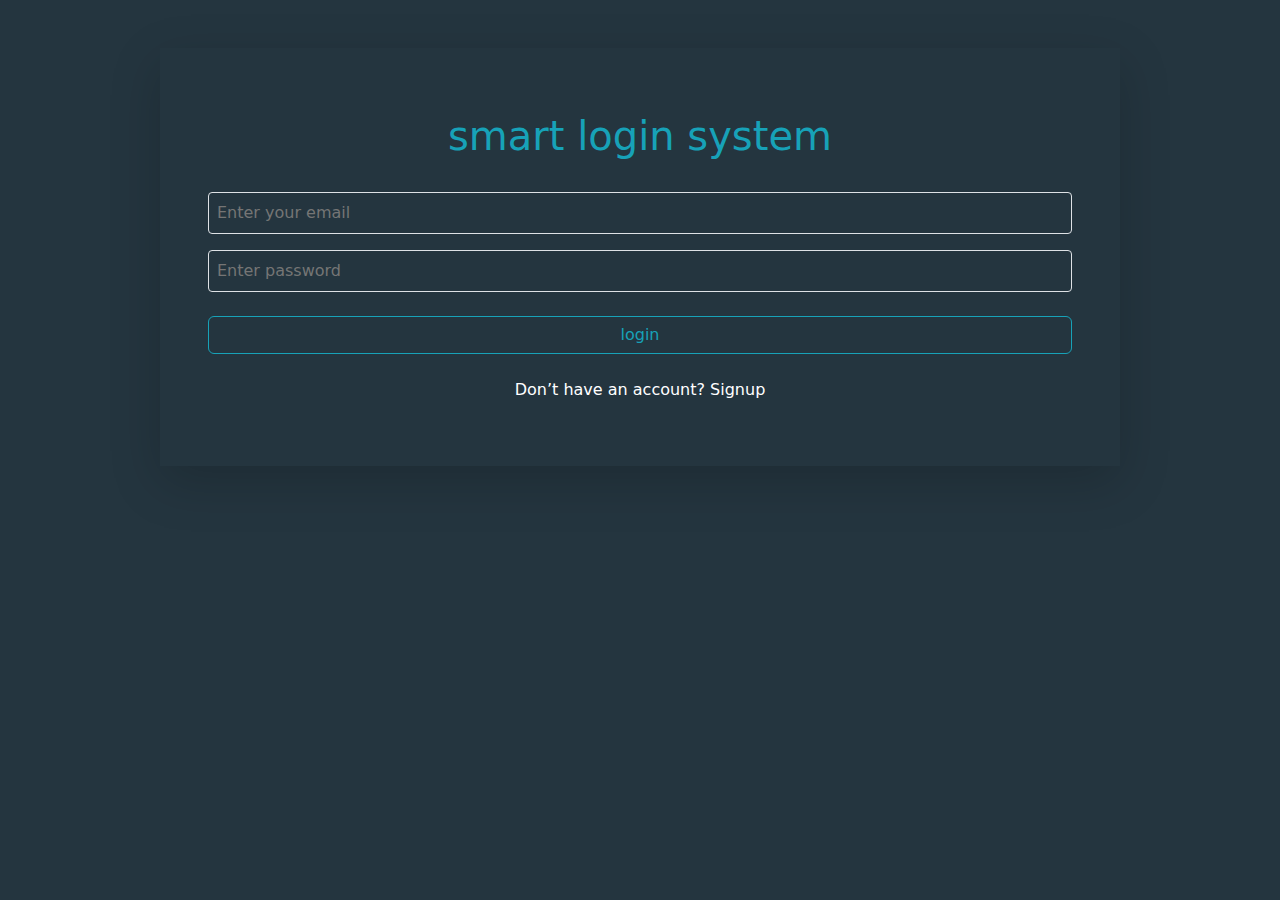
<file: index.html>
<!DOCTYPE html>
<html lang="en">
<head>
    <meta charset="UTF-8">
    <meta name="viewport" content="width=device-width, initial-scale=1.0">
    <title>login</title>
    <link href="https://cdn.jsdelivr.net/npm/bootstrap@5.3.3/dist/css/bootstrap.min.css" rel="stylesheet" integrity="sha384-QWTKZyjpPEjISv5WaRU9OFeRpok6YctnYmDr5pNlyT2bRjXh0JMhjY6hW+ALEwIH" crossorigin="anonymous">
    <link href="css/main.css" rel="stylesheet"/>
</head>
<body id="sup">

    <div class="up d-flex  p-5 flex-column m-auto text-center my-5 shadow-lg   w-75 ">
     <h1 class="my-3 "> smart login system</h1>
     <input placeholder="Enter your email " class="bg p-2 border rounded-1 my-3 text-white" id="email-in">
     <div class="alert d-none "><p class=" text-danger">ex:bothiana@yahoo.com</p></div>
     <input placeholder="Enter password " class="bg p-2 border rounded-1 text-white" id="pass-in">
     <div id="massage2" >
     </div>
   
     <button class=" btn my-4 b" id="log">login</button>
     <p>Don’t have an account? <a href="signup.html">Signup</a></p>
    </div>


   


  

    <script src="https://cdn.jsdelivr.net/npm/bootstrap@5.3.3/dist/js/bootstrap.bundle.min.js" integrity="sha384-YvpcrYf0tY3lHB60NNkmXc5s9fDVZLESaAA55NDzOxhy9GkcIdslK1eN7N6jIeHz" crossorigin="anonymous"></script>
    <script src="js/script.js"></script>
</body>
</html>
</file>
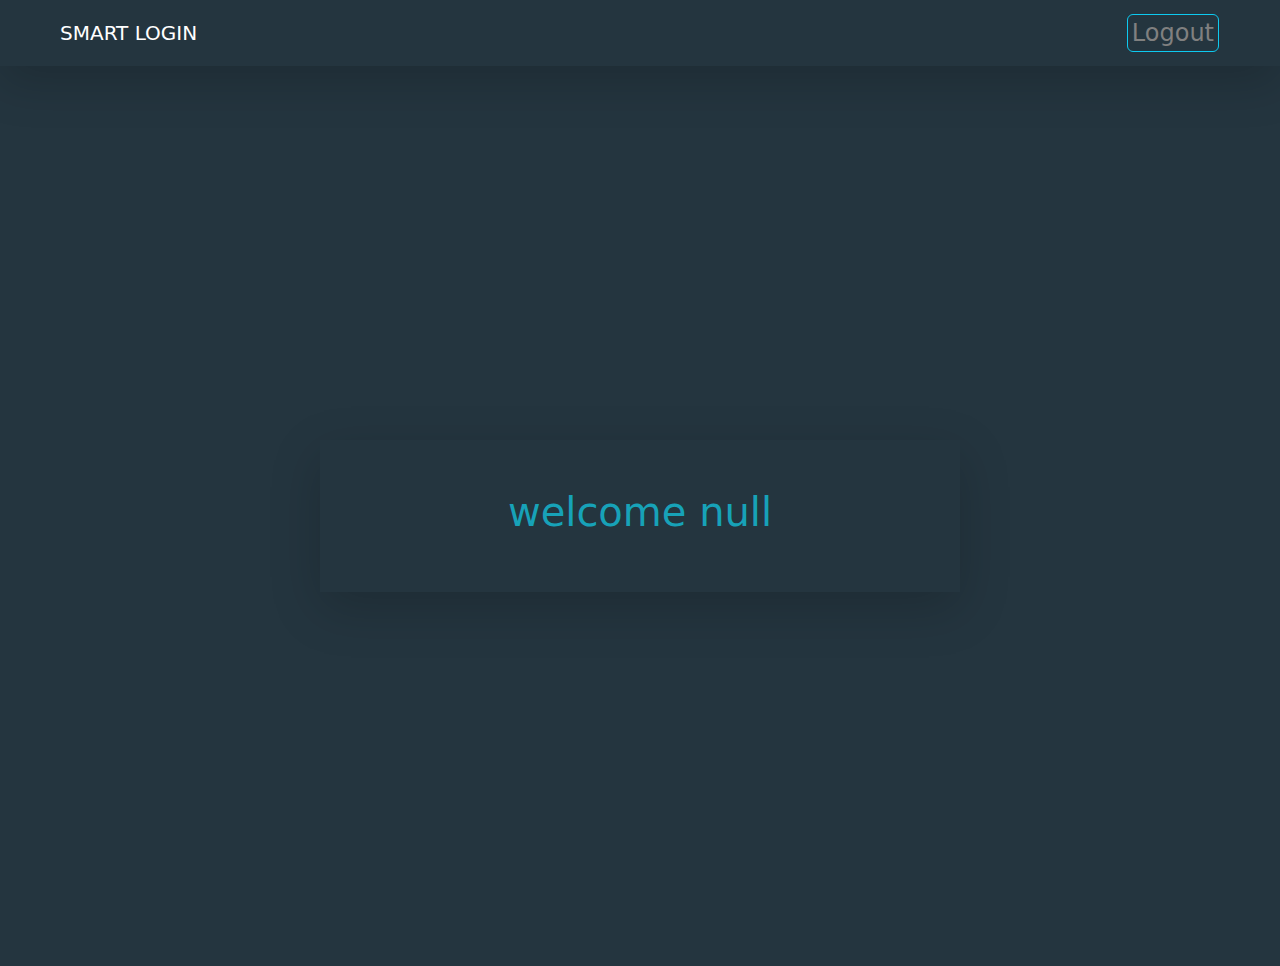
<file: home.html>
<!DOCTYPE html>
<html lang="en">
<head>
    <meta charset="UTF-8">
    <meta name="viewport" content="width=device-width, initial-scale=1.0">
    <title>login</title>
    <link href="https://cdn.jsdelivr.net/npm/bootstrap@5.3.3/dist/css/bootstrap.min.css" rel="stylesheet" integrity="sha384-QWTKZyjpPEjISv5WaRU9OFeRpok6YctnYmDr5pNlyT2bRjXh0JMhjY6hW+ALEwIH" crossorigin="anonymous">
    <link href="css/main.css" rel="stylesheet"/>
</head>
<body>

   


    
      

      <nav class="navbar navbar-expand-lg  shadow-lg">
        <div class="container-fluid">
          <a class="navbar-brand ps-5" href="#">SMART LOGIN</a>
         <button class="btn pe-5 "><a href="index.html" class="text-decoration-none fs-4 border border-y p-1 rounded-2 border-info">Logout</a></button>
          
        
          </div>
       
      </nav>
      <div class=" d-flex justify-content-center align-items-center text-center vh-100 ">
        <div id="home" class="w-50 p-5 shadow-lg"></div>
      </div>





      <script src="https://cdn.jsdelivr.net/npm/bootstrap@5.3.3/dist/js/bootstrap.bundle.min.js" integrity="sha384-YvpcrYf0tY3lHB60NNkmXc5s9fDVZLESaAA55NDzOxhy9GkcIdslK1eN7N6jIeHz" crossorigin="anonymous"></script>
      <script src="js/script.js"></script>
</body>
</html>
</file>
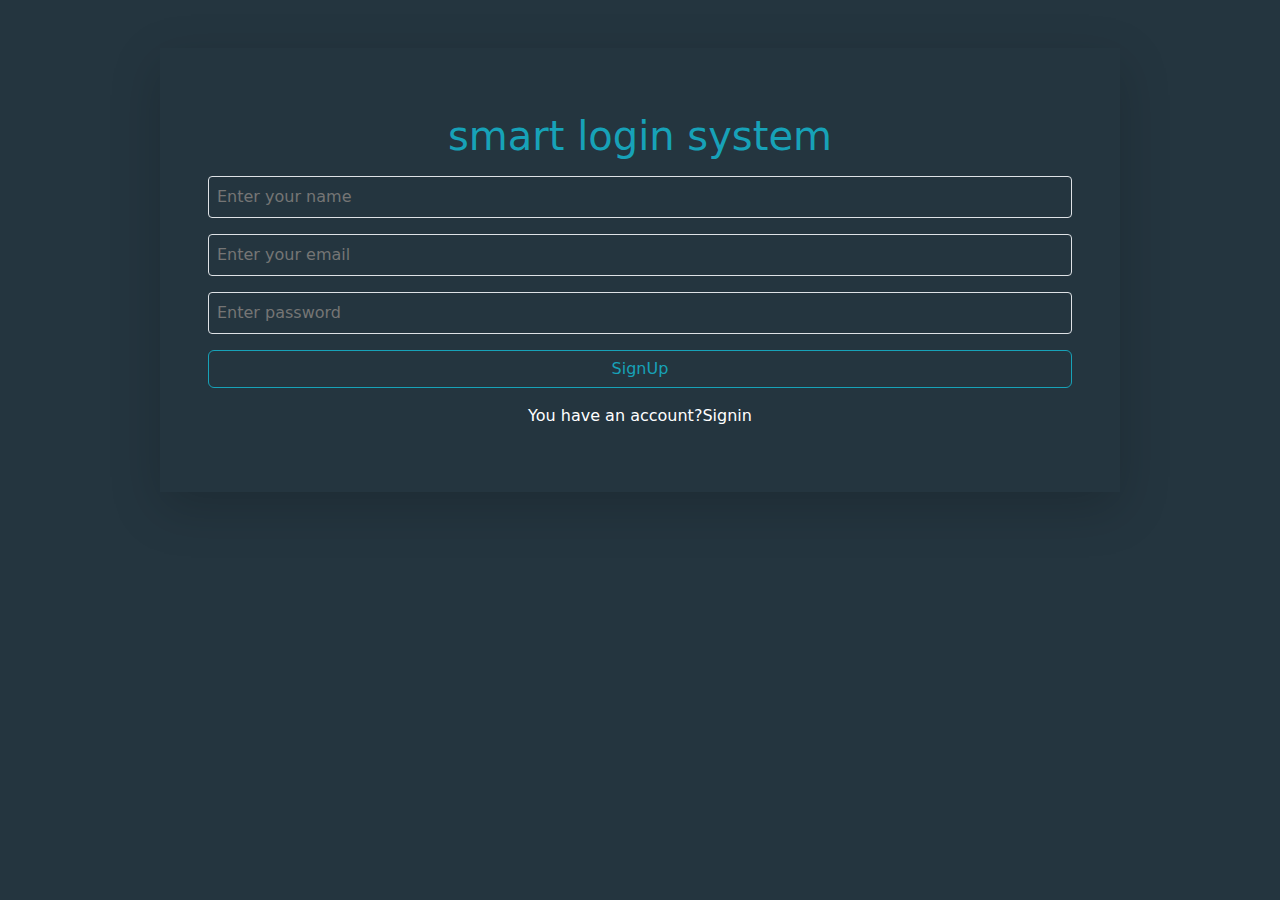
<file: signup.html>
<!DOCTYPE html>
<html lang="en">
<head>
    <meta charset="UTF-8">
    <meta name="viewport" content="width=device-width, initial-scale=1.0">
    <title>login</title>
    <link href="https://cdn.jsdelivr.net/npm/bootstrap@5.3.3/dist/css/bootstrap.min.css" rel="stylesheet" integrity="sha384-QWTKZyjpPEjISv5WaRU9OFeRpok6YctnYmDr5pNlyT2bRjXh0JMhjY6hW+ALEwIH" crossorigin="anonymous">
    <link href="css/main.css" rel="stylesheet"/>
</head>
<body id="sup">

    <div class="up d-flex  p-5 flex-column m-auto text-center my-5 shadow-lg   w-75 ">
     <h1 class="my-3 "> smart login system</h1>
     <input placeholder="Enter your name " class="bg p-2 border rounded-1 text-white" id="Name">
     <div class="alertname d-none "><p class=" text-danger">erorr data</p></div>
     <input placeholder="Enter your email " class="bg p-2 border rounded-1 my-3 text-white" id="email">
     <div class="alertemail d-none "><p class=" text-danger">ex:bothiana@yahoo.com</p></div>
     <input placeholder="Enter password " class="bg p-2 border rounded-1 text-white" id="pass">
     <div id="massage" >
     </div>
   
     <button class=" btn my-3 b">SignUp</button>
     <p>You have an account?<a href="index.html">Signin</a></p>
    </div>


   


  

    <script src="https://cdn.jsdelivr.net/npm/bootstrap@5.3.3/dist/js/bootstrap.bundle.min.js" integrity="sha384-YvpcrYf0tY3lHB60NNkmXc5s9fDVZLESaAA55NDzOxhy9GkcIdslK1eN7N6jIeHz" crossorigin="anonymous"></script>
    <script src="js/script.js"></script>
</body>
</html>
</file>
<file: css/main.css>
.navbar{
    background-color: #24353F;
}
.navbar a{
    color: white;
    text-decoration: none;
    
}
.navbar a:hover
{
    color: white;

}
.btn a{
     color: grey;

}
.btn a:hover
{
    background-color:rgb(16, 174, 236) ;
}
#home h1{
    color: #17A2B8;
}


/* *************************************************** sign up */

body
{
    background-color: #24353F;
}
.up h1{
    color: #17A2B8;
    font-size: 40px;
    font-weight: 500;
}
.bg{
    background-color: #24353F;
    border: solid  white 1px;
}
.b
{
    border: #17A2B8 1px solid;
    color: #17A2B8;
}
.b:hover{
    background-color: #17A2B8;
    color: white;
}
.up p{
    color: white;
}
.up a{
    color: white;
    text-decoration: none;
    position: relative;
}

.alert
{
    padding: 0;
    margin: 0;
    
    text-align: left;
}
.alertname
{
    padding: 0;
    margin: 0;
    
    text-align: left;
}
.alertemail
{
    padding: 0;
    margin: 0;
    
    text-align: left;
}
</file>
